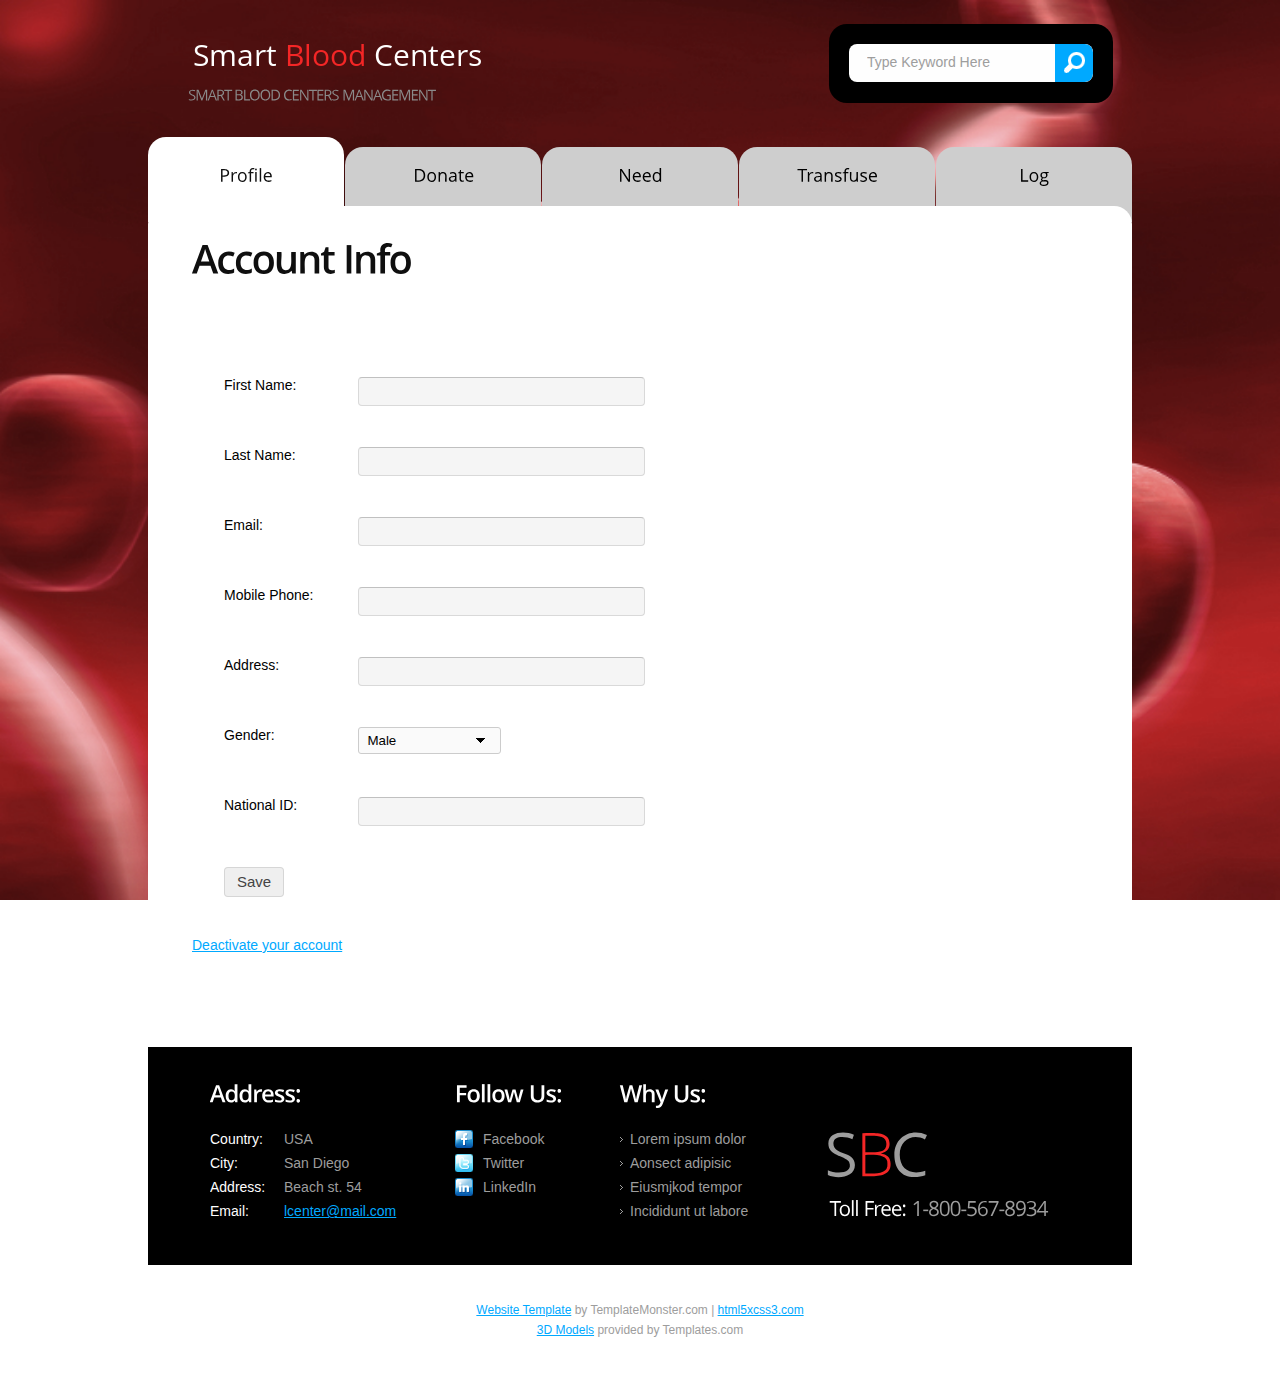
<file: index.html>
<!DOCTYPE html>
<html>
	<header>
		<script type="text/javascript">
			window.location.replace("profile.html");
		</script>
		<p>You should be redirected soon to profile page !<br />If not click <a href="profile.html">here</a></p>
	</header>
</html>
</file>
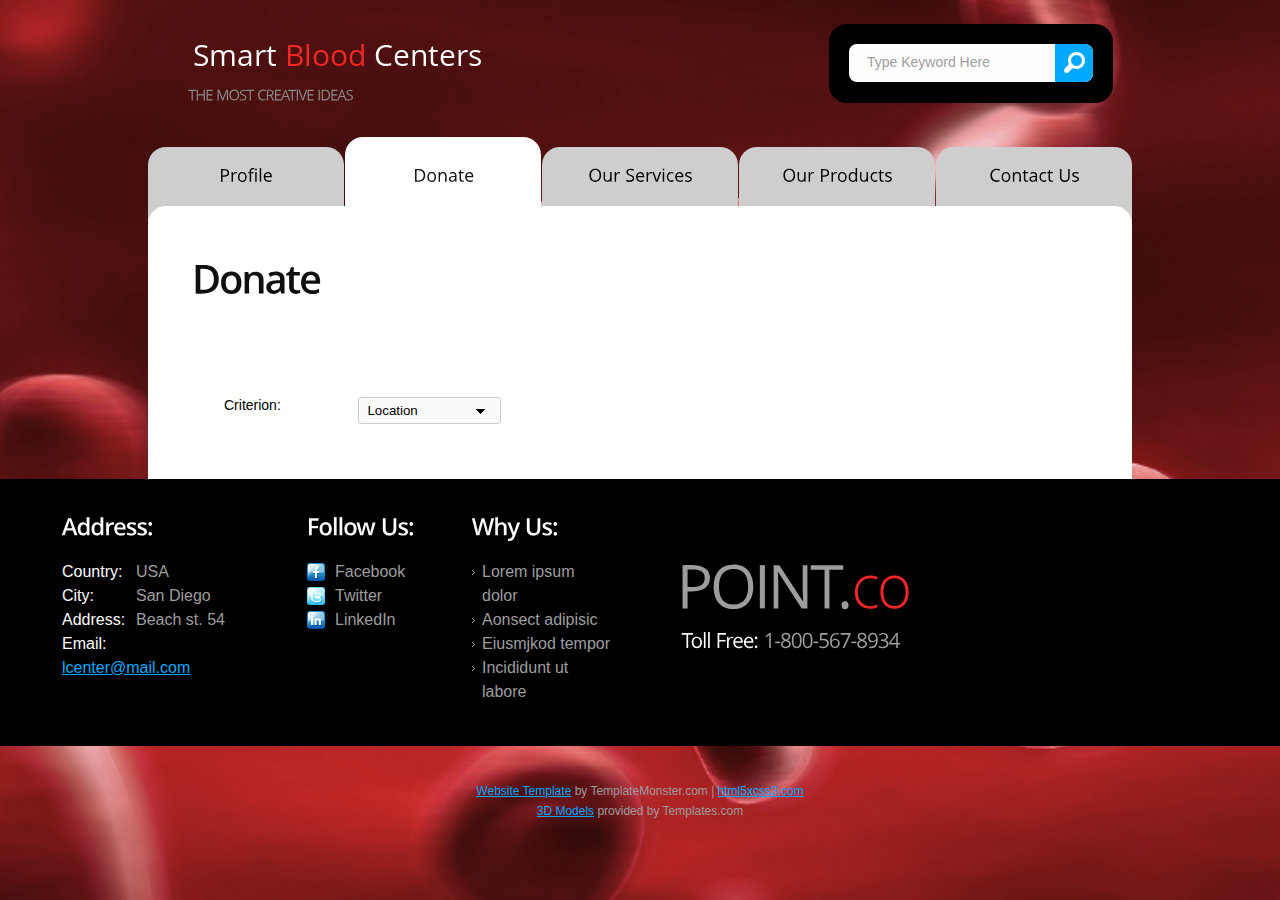
<file: donate.html>
<!DOCTYPE html>
<html lang="en">
<head>
<title></title>
<meta charset="utf-8">
<link rel="stylesheet" href="css/reset.css" type="text/css" media="screen">
<link rel="stylesheet" href="css/style.css" type="text/css" media="screen">
<link rel="stylesheet" href="css/layout.css" type="text/css" media="screen">
<script type="text/javascript" src="js/jquery-1.6.min.js"></script>
<script src="js/cufon-yui.js" type="text/javascript"></script>
<script src="js/cufon-replace.js" type="text/javascript"></script>
<script src="js/Open_Sans_400.font.js" type="text/javascript"></script>
<script src="js/Open_Sans_Light_300.font.js" type="text/javascript"></script> 
<script src="js/Open_Sans_Semibold_600.font.js" type="text/javascript"></script>  
<script src="js/FF-cash.js" type="text/javascript"></script>
<script src="js/custom.js" type="text/javascript"></script>
<!--[if lt IE 7]>
	<div style=' clear: both; text-align:center; position: relative;'>
		<a href="http://www.microsoft.com/windows/internet-explorer/default.aspx?ocid=ie6_countdown_bannercode"><img src="http://www.theie6countdown.com/images/upgrade.jpg" border="0"  alt="" /></a>
	</div>
<![endif]-->
<!--[if lt IE 9]>
	<script type="text/javascript" src="js/html5.js"></script>
	<link rel="stylesheet" href="css/ie.css" type="text/css" media="screen">
<![endif]-->
</head>
<body id="page2">
<!-- header -->
	<div class="bg">
		<div class="main">
			<header>
				<div class="row-1">
					<h1>
						<a class="logo" href="index.html">Point.co</a>
						<strong class="slog">The most creative ideas</strong>
					</h1>
					<form id="search-form" action="" method="post" enctype="multipart/form-data">
						<fieldset>
							<div class="search-form">					
								<input type="text" name="search" value="Type Keyword Here" onBlur="if(this.value=='') this.value='Type Keyword Here'" onFocus="if(this.value =='Type Keyword Here' ) this.value=''" />
								<a href="#" onClick="document.getElementById('search-form').submit()">Search</a>									
							</div>
						</fieldset>
					</form>     
				</div>
				<div class="row-2">
					<nav>
						<ul class="menu">
						  <li><a href="#profile">Profile</a></li>
						  <li><a class="active" href="#donate">Donate</a></li>
						  <li><a href="services.html">Our Services</a></li>
						  <li><a href="products.html">Our Products</a></li>
						  <li class="last-item"><a href="contacts.html">Contact Us</a></li>
						</ul>
					</nav>
				</div>
			</header>
<!--[> content <]<div class="ic">More Website Templates  at TemplateMonster.com!</div>-->
			<section id="content">
				<div class="padding">
					<div class="indent">
					<h2>Donate</h2>
                    <div class="indent4">
						<div class="container">
							<span class="profile label">Criterion:</span>
							<div class="select-style">
								<select>
									<option value="male">Location</option>
									<option value="female">Center's Needs</option>
							  </select>
							</div>
						</div>
					</div>
<!-- 						<div class="col-3">
							<div class="indent">
								<h2>Latest News</h2>
								<div class="news indent-bot2">
									<time class="tdate-2" datetime="2011-05-22">22.05.2011&nbsp;</time>
									<p class="p1"><a href="#">At vero eos et accusamus et iusto odio dignissimos</a></p>
									Quas molestias excepturi sint occaecati cupiditate non provident, similique suntulpa uis aute irure dolor in reprehenderit in voluptate velit esse cillum dolore eu fugiat qui officia deserunt mollitia animi, id est laborum et dolorum fuga.
								</div>
								<div class="news indent-bot2">
									<time class="tdate-2" datetime="2011-05-19">19.05.2011&nbsp;</time>
									<p class="p1"><a href="#">Eque porro quisquam est, qui dolorem ipsum quia dolor sit amet</a></p>
									Et harum quidem rerum facilis est et expedita distinctio. Nam libero tempore, cum soluta nobis est eligendi optio cumque nihil impedit quo minus idod maxime placeat facere possimus, omnis voluptas assumenda.
								</div>
								<div class="news indent-bot2">
									<time class="tdate-2" datetime="2011-05-14">14.05.2011&nbsp;</time>
									<p class="p1"><a href="#">Utenim ad minima veniam, quis nostrum exercitationem ullam</a></p>
									Eveniet ut et voluptates repudiandae sint et molestiae non recusandae. Itaquarum rerum xcepteur sint occaecat cupidatat non proident, sunt in culpa qui officia hic tenetur sapiente delectusut reiciendis.
								</div>
								<div class="news">
									<time class="tdate-2" datetime="2011-05-07">07.05.2011&nbsp;</time>
									<p class="p1"><a href="#"> Quis autem vel eum iure reprehenderit</a></p>
									Voluptatibus maiores alias consequatur aut perferendis doloribus asperiores repellat. Lorem ipsum dolor sit amet, consectetur adipisicing elit, sed do eiusmod tempor incididunt ut labore et dolore magna aliquaenim ad minim veniam.
								</div>
							</div>
						</div>
						<div class="col-4"> -->
<!--						<div class="block-news">
								<h3 class="color-4 p2">Archive</h3>
								<div class="wrapper indent-bot">
									<ul class="list-2">
										<li><a href="#">May 2011</a></li>
										<li><a href="#">April 2011</a></li>
										<li><a href="#">March 2011</a></li>
										<li><a href="#">February 2011</a></li>
										<li><a href="#">January 2011</a></li>
										<li><a href="#">December 2010</a></li>
										<li><a href="#">November 2010</a></li>
										<li><a href="#">October 2010</a></li>
										<li><a href="#">September 2010</a></li>
										<li><a href="#">August 2010</a></li>
										<li><a href="#">July 2010</a></li>
										<li><a href="#">June 2010</a></li>
									</ul>
								</div>
								<a class="button-2" href="#">Previous Years</a>
							</div> -->
						</div>
					</div>
					<!-- <div class="box-bg">
						<div class="wrapper">
							<div class="col-1">
								<div class="box first">
									<div class="pad">
										<div class="wrapper indent-bot">
											<strong class="numb img-indent2">01</strong>
											<div class="extra-wrap">
												<h3 class="color-1"><strong>Careful</strong>Analysis</h3>
											</div>
										</div>
										<div class="wrapper">
											<a class="button img-indent-r" href="#">>></a>
											<div class="extra-wrap">
												Point.co is one of <a class="link" target="_blank" href="http://blog.templatemonster.com/free-website-templates/ ">free website templates</a> created by TemplateMonster.com.
											</div>
										</div>
									</div>
								</div>
							</div>
							<div class="col-1">
								<div class="box second">
									<div class="pad">
										<div class="wrapper indent-bot">
											<strong class="numb img-indent2">02</strong>
											<div class="extra-wrap">
												<h3 class="color-2"><strong>Quick</strong>Research</h3>
											</div>
										</div>
										<div class="wrapper">
											<a class="button img-indent-r" href="#"></a>
											<div class="extra-wrap">
												This <a class="link" target="_blank" href="http://blog.templatemonster.com/2011/06/13/free-website-template-jquery-slider/ ">Template</a> goes with two packages – with PSD files and without them.
											</div>
										</div>
									</div>
								</div>
							</div>
							<div class="col-2">
								<div class="box third">
									<div class="pad">
										<div class="wrapper indent-bot">
											<strong class="numb img-indent2">03</strong>
											<div class="extra-wrap">
												<h3 class="color-3"><strong>New</strong>Strategies</h3>
											</div>
										</div>
										<div class="wrapper">
											<a class="button img-indent-r" href="#">>></a>
											<div class="extra-wrap">
												It has several pages: <a class="link" href="index.html">Home</a>, <a class="link" href="news.html">News</a>, <a class="link" href="services.html">Services</a>, <a class="link" href="products.html">Products</a>, <a class="link" href="contacts.html">Contacts</a>.
											</div>
										</div>
									</div>
								</div>
							</div>
						</div>
					</div> -->
				</div>
			</section>
<!-- footer -->
			<footer>
				<div class="row-top">
					<div class="row-padding">
						<div class="wrapper">
							<div class="col-1">
								<h4>Address:</h4>
								<dl class="address">
									<dt><span>Country:</span>USA</dt>
									<dd><span>City:</span>San Diego</dd>
									<dd><span>Address:</span>Beach st. 54</dd>
									<dd><span>Email:</span><a href="#">lcenter@mail.com</a></dd>
								</dl>
							</div>
							<div class="col-2">
								<h4>Follow Us:</h4>
								<ul class="list-services">
									<li class="item-1"><a href="#">Facebook</a></li>
									<li class="item-2"><a href="#">Twitter</a></li>
									<li class="item-3"><a href="#">LinkedIn</a></li>
								</ul>
							</div>
							<div class="col-3">
								<h4>Why Us:</h4>
								<ul class="list-1">
									<li><a href="#">Lorem ipsum dolor</a></li>
									<li><a href="#">Aonsect adipisic</a></li>
									<li><a href="#">Eiusmjkod tempor</a></li> 
									<li><a href="#">Incididunt ut labore</a></li>
								</ul>
							</div>
							<div class="col-4">
								<div class="indent3">
									<strong class="footer-logo">Point.<strong>co</strong></strong>
									<strong class="phone"><strong>Toll Free:</strong> 1-800-567-8934</strong>
								</div>
							</div>
						</div>
					</div>
				</div>
				<div class="row-bot">
					<div class="aligncenter">
						<p class="p0"><a rel="nofollow" href="http://www.templatemonster.com/" target="_blank">Website Template</a> by TemplateMonster.com | <a rel="nofollow" href="http://www.html5xcss3.com/" target="_blank">html5xcss3.com<a/></p>
						<a href="http://www.templates.com/product/3d-models/" target="_blank">3D Models</a> provided by Templates.com<br>
						<!-- {%FOOTER_LINK} -->
					</div>
				</div>
			</footer>
		</div>
	</div>
	<script type="text/javascript"> Cufon.now(); </script>
</body>
</html>
</file>
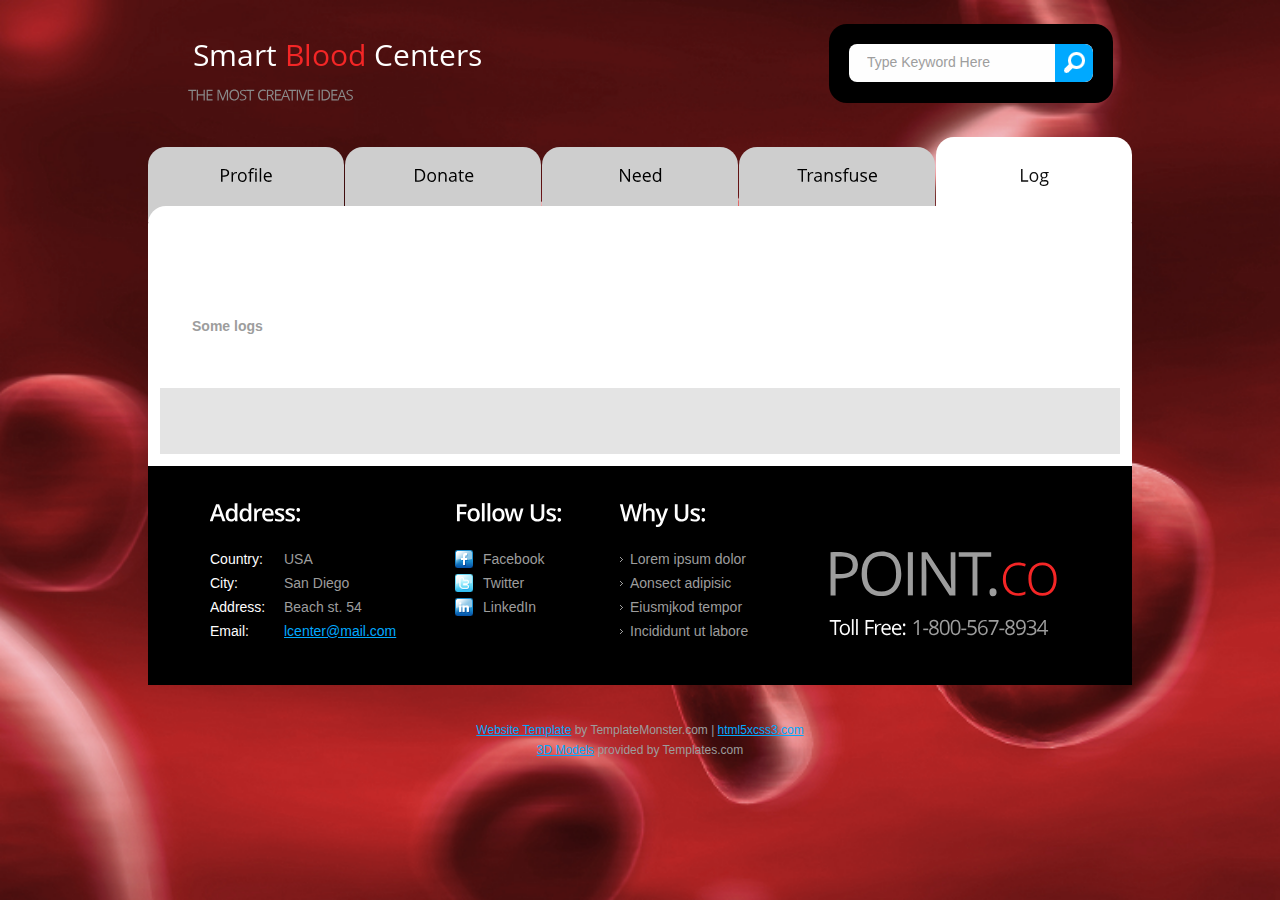
<file: log.html>
<!DOCTYPE html>
<html lang="en">
<head>
<title></title>
<meta charset="utf-8">
<link rel="stylesheet" href="css/reset.css" type="text/css" media="screen">
<link rel="stylesheet" href="css/style.css" type="text/css" media="screen">
<link rel="stylesheet" href="css/layout.css" type="text/css" media="screen">
<script type="text/javascript" src="js/jquery-1.6.min.js"></script>
<script src="js/cufon-yui.js" type="text/javascript"></script>
<script src="js/cufon-replace.js" type="text/javascript"></script>
<script src="js/Open_Sans_400.font.js" type="text/javascript"></script>
<script src="js/Open_Sans_Light_300.font.js" type="text/javascript"></script> 
<script src="js/Open_Sans_Semibold_600.font.js" type="text/javascript"></script> 
<script src="js/FF-cash.js" type="text/javascript"></script>  
<script src="js/custom.js" type="text/javascript"></script>
<!--[if lt IE 7]>
	<div style=' clear: both; text-align:center; position: relative;'>
		<a href="http://www.microsoft.com/windows/internet-explorer/default.aspx?ocid=ie6_countdown_bannercode"><img src="http://www.theie6countdown.com/images/upgrade.jpg" border="0"  alt="" /></a>
	</div>
<![endif]-->
<!--[if lt IE 9]>
	<script type="text/javascript" src="js/html5.js"></script>
	<link rel="stylesheet" href="css/ie.css" type="text/css" media="screen">
<![endif]-->
</head>
<body id="page5">
<!-- header -->
	<div class="bg">
		<div class="main">
			<header>
				<div class="row-1">
					<h1>
						<a class="logo" href="index.html">Point.co</a>
						<strong class="slog">The most creative ideas</strong>
					</h1>
					<form id="search-form" method="post" enctype="multipart/form-data">
						<fieldset>
							<div class="search-form">					
								<input type="text" name="search" value="Type Keyword Here" onBlur="if(this.value=='') this.value='Type Keyword Here'" onFocus="if(this.value =='Type Keyword Here' ) this.value=''" />
								<a href="#" onClick="document.getElementById('search-form').submit()">Search</a>									
							</div>
						</fieldset>
					</form>
				</div>
				<div class="row-2">
					<nav>
						<ul class="menu">
						  <li><a href="#profile">Profile</a></li>
						  <li><a href="#donate">Donate</a></li>
						  <li><a href="#need">Need</a></li>
						  <li><a href="#transfuse">Transfuse</a></li>
						  <li class="last-item"><a class="active" href="#log">Log</a></li>
						</ul>
					</nav>
				</div>
			</header>
<!-- content --><div class="ic">More Website Templates  at TemplateMonster.com!</div>
			<section id="content">
				<div class="padding">
					<div class="indent4">
					<div class="container">
						<strong>Some logs</strong>
					</div>
<!-- 						<div class="col-3">
							<div class="indent">
								<h2 class="p0">Contact Form</h2>
								<form id="contact-form" action="" method="post" enctype="multipart/form-data">					
									<fieldset>
										<label><span class="text-form">Name:</span><input name="p1" type="text" /></label>
										<label><span class="text-form">Email:</span><input name="p2" type="text" /></label>   
										<div class="wrapper"><div class="text-form">Message:</div><textarea></textarea></div>
										<div class="buttons">
											<a class="button-2" href="#" onClick="document.getElementById('contact-form').reset()">Clear</a>
											<a class="button-2" href="#" onClick="document.getElementById('contact-form').submit()">Send</a>
										</div>									 
									</fieldset>						
								</form>
							</div>
							
						</div>
						<div class="col-4">
							<div class="block-news">
								<h3 class="color-4 indent-bot2">Contacts</h3>
								<dl class="contact p3">
									<dt><span>Our Address:</span>USA, San Diego</dt>
									<dd><span>Telephone:</span>+354 563-56-00</dd>
									<dd><span>E-mail:</span><a href="#">point.co@mail.com</a></dd>
								</dl>
								<h3 class="color-4 indent-bot2">Miscellaneous</h3>
								<p class="text-1">Lorem ipsum dolor sit amet, consectetur adipi<br>scing elit. Mauris quis consectetur nulla. Suspendisse tellus enim, molestie congue male<br>suada sed.</p>
							</div>
						</div> -->
					</div>
					<div class="box-bg">
						<div class="wrapper">
							<!-- <div class="col-1">
								<div class="box first">
									<div class="pad">
										<div class="wrapper indent-bot">
											<strong class="numb img-indent2">01</strong>
											<div class="extra-wrap">
												<h3 class="color-1"><strong>Careful</strong>Analysis</h3>
											</div>
										</div>
										<div class="wrapper">
											<a class="button img-indent-r" href="#">>></a>
											<div class="extra-wrap">
												Point.co is one of <a class="link" target="_blank" href="http://blog.templatemonster.com/free-website-templates/ ">free website templates</a> created by TemplateMonster.com.
											</div>
										</div>
									</div>
								</div>
							</div>
							<div class="col-1">
								<div class="box second">
									<div class="pad">
										<div class="wrapper indent-bot">
											<strong class="numb img-indent2">02</strong>
											<div class="extra-wrap">
												<h3 class="color-2"><strong>Quick</strong>Research</h3>
											</div>
										</div>
										<div class="wrapper">
											<a class="button img-indent-r" href="#"></a>
											<div class="extra-wrap">
												This <a class="link" target="_blank" href="http://blog.templatemonster.com/2011/06/13/free-website-template-jquery-slider/ ">Template</a> goes with two packages – with PSD files and without them.
											</div>
										</div>
									</div>
								</div>
							</div>
							<div class="col-2">
								<div class="box third">
									<div class="pad">
										<div class="wrapper indent-bot">
											<strong class="numb img-indent2">03</strong>
											<div class="extra-wrap">
												<h3 class="color-3"><strong>New</strong>Strategies</h3>
											</div>
										</div>
										<div class="wrapper">
											<a class="button img-indent-r" href="#">>></a>
											<div class="extra-wrap">
												It has several pages: <a class="link" href="index.html">Home</a>, <a class="link" href="news.html">News</a>, <a class="link" href="services.html">Services</a>, <a class="link" href="products.html">Products</a>, <a class="link" href="contacts.html">Contacts</a>.
											</div>
										</div>
									</div>
								</div>
							</div> -->
						</div>
					</div>
				</div>
			</section>
<!-- footer -->
			<footer>
				<div class="row-top">
					<div class="row-padding">
						<div class="wrapper">
							<div class="col-1">
								<h4>Address:</h4>
								<dl class="address">
									<dt><span>Country:</span>USA</dt>
									<dd><span>City:</span>San Diego</dd>
									<dd><span>Address:</span>Beach st. 54</dd>
									<dd><span>Email:</span><a href="#">lcenter@mail.com</a></dd>
								</dl>
							</div>
							<div class="col-2">
								<h4>Follow Us:</h4>
								<ul class="list-services">
									<li class="item-1"><a href="#">Facebook</a></li>
									<li class="item-2"><a href="#">Twitter</a></li>
									<li class="item-3"><a href="#">LinkedIn</a></li>
								</ul>
							</div>
							<div class="col-3">
								<h4>Why Us:</h4>
								<ul class="list-1">
									<li><a href="#">Lorem ipsum dolor</a></li>
									<li><a href="#">Aonsect adipisic</a></li>
									<li><a href="#">Eiusmjkod tempor</a></li> 
									<li><a href="#">Incididunt ut labore</a></li>
								</ul>
							</div>
							<div class="col-4">
								<div class="indent3">
									<strong class="footer-logo">Point.<strong>co</strong></strong>
									<strong class="phone"><strong>Toll Free:</strong> 1-800-567-8934</strong>
								</div>
							</div>
						</div>
					</div>
				</div>
				<div class="row-bot">
					<div class="aligncenter">
						<p class="p0"><a rel="nofollow" href="http://www.templatemonster.com/" target="_blank">Website Template</a> by TemplateMonster.com | <a rel="nofollow" href="http://www.html5xcss3.com/" target="_blank">html5xcss3.com<a/></p>
						<a href="http://www.templates.com/product/3d-models/" target="_blank">3D Models</a> provided by Templates.com<br>
						<!-- {%FOOTER_LINK} -->
					</div>
				</div>
			</footer>
		</div>
	</div>
	<script type="text/javascript"> Cufon.now(); </script>
</body>
</html>
</file>
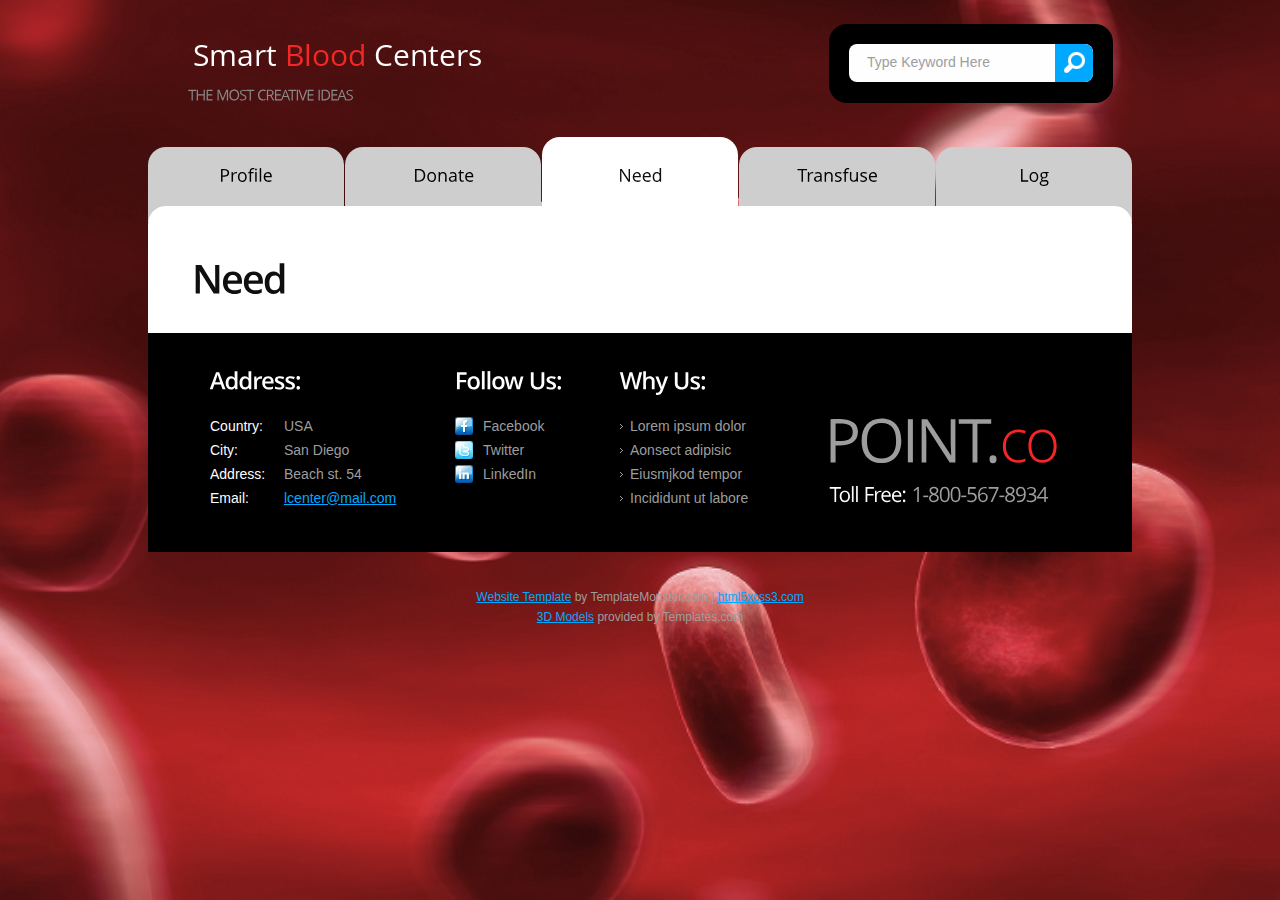
<file: need.html>
<!DOCTYPE html>
<html lang="en">
<head>
<title></title>
<meta charset="utf-8">
<link rel="stylesheet"<link rel="stylesheet" href="css/reset.css" type="text/css" media="screen">
<link rel="stylesheet" href="css/style.css" type="text/css" media="screen">
<link rel="stylesheet" href="css/layout.css" type="text/css" media="screen">
<script type="text/javascript" src="js/jquery-1.6.min.js"></script>
<script src="js/cufon-yui.js" type="text/javascript"></script>
<script src="js/cufon-replace.js" type="text/javascript"></script>
<script src="js/Open_Sans_400.font.js" type="text/javascript"></script>
<script src="js/Open_Sans_Light_300.font.js" type="text/javascript"></script> 
<script src="js/Open_Sans_Semibold_600.font.js" type="text/javascript"></script>  
<script src="js/FF-cash.js" type="text/javascript"></script>
<!--[if lt IE 7]>
	<div style=' clear: both; text-align:center; position: relative;'>
		<a href="http://www.microsoft.com/windows/internet-explorer/default.aspx?ocid=ie6_countdown_bannercode"><img src="http://www.theie6countdown.com/images/upgrade.jpg" border="0"  alt="" /></a>
	</div>
<![endif]-->
<!--[if lt IE 9]>
	<script type="text/javascript" src="js/html5.js"></script>
	<link rel="stylesheet" href="css/ie.css" type="text/css" media="screen">
<![endif]-->
</head>
<body id="page3">
<!-- header -->
	<div class="bg">
		<div class="main">
			<header>
				<div class="row-1">
					<h1>
						<a class="logo" href="index.html">Point.co</a>
						<strong class="slog">The most creative ideas</strong>
					</h1>
					<form id="search-form" action="" method="post" enctype="multipart/form-data">
						<fieldset>
							<div class="search-form">					
								<input type="text" name="search" value="Type Keyword Here" onBlur="if(this.value=='') this.value='Type Keyword Here'" onFocus="if(this.value =='Type Keyword Here' ) this.value=''" />
								<a href="#" onClick="document.getElementById('search-form').submit()">Search</a>									
							</div>
						</fieldset>
					</form>
				</div>
				<div class="row-2">
					<nav>
						<ul class="menu">
						  <li><a href="#profile">Profile</a></li>
						  <li><a href="#donate">Donate</a></li>
						  <li><a class="active" href="#need">Need</a></li>
						  <li><a href="#transfuse">Transfuse</a></li>
						  <li class="last-item"><a href="#log">Log</a></li>
						</ul>
					</nav>
				</div>
			</header>
<!-- content --><div class="ic">More Website Templates  at TemplateMonster.com!</div>
			<section id="content">
				<div class="padding">
					<div class="indent">
						<h2>Need</h2>
<!-- 						<div class="wrapper indent-bot">
							<div class="col-3">
								<div class="wrapper">
									<figure class="img-indent4"><img src="images/page3-img1.png" alt="" /></figure>
									<div class="extra-wrap">
										<h6>Management</h6>
										Lorem ipsum dolor sit amet, consectetur adipisicing eitseo eiusmod tempor incididunt ut labore et<br> dolore magna aliqua.
									</div>
								</div>
							</div>
							<div class="col-4">
								<div class="wrapper">
									<figure class="img-indent3"><img src="images/page3-img2.png" alt="" /></figure>
									<div class="extra-wrap">
										<h6>Planning</h6>
										Sed ut perspiciatis unde omnis iste natus error sit voluptatem accusantium doloremque laudantium, totam rem aperiam.
									</div>
								</div>
							</div>
						</div>
						<div class="wrapper indent-bot2">
							<div class="col-3">
								<div class="wrapper">
									<figure class="img-indent3"><img src="images/page3-img3.png" alt="" /></figure>
									<div class="extra-wrap">
										<h6>Banking</h6>
										Duis aute irure dolor in reprehenderit in voluptate velit esse cillum enean nisi nulla, tempor non lobortis et, consequat quis tellus dolore.
									</div>
								</div>
							</div>
							<div class="col-4">
								<div class="wrapper">
									<figure class="img-indent"><img src="images/page3-img4.png" alt="" /></figure>
									<div class="extra-wrap">
										<h6>Tax Services</h6>
										Veritatis et quasi architecto beatae vitae dicta sunt explicabo. Nemo enim ipsam voluptatem quia cillum enean nisi nulla voluptas.
									</div>
								</div>
							</div>
						</div>
						<div class="wrapper p3">
							<div class="col-3">
								<div class="wrapper">
									<figure class="img-indent3"><img src="images/page3-img5.png" alt="" /></figure>
									<div class="extra-wrap">
										<h6>Insurance</h6>
										Sed ut perspiciatis unde omnis iste natus error sit voluptatem accusantium doloremque laudantium, totam rem aperiam.
									</div>
								</div>
							</div>
							<div class="col-4">
								<div class="wrapper">
									<figure class="img-indent"><img src="images/page3-img6.png" alt="" /></figure>
									<div class="extra-wrap">
										<h6>Coaching</h6>
										Sit aspernatur aut odit aut fugit, sed quia conse<br>quuntur magni dolores eos qui ratione voluptatem sequi nesciunt.
									</div>
								</div>
							</div>
						</div>
					</div>
					<div class="box-bg">
						<div class="wrapper">
							<div class="col-1">
								<div class="box first">
									<div class="pad">
										<div class="wrapper indent-bot">
											<strong class="numb img-indent2">01</strong>
											<div class="extra-wrap">
												<h3 class="color-1"><strong>Careful</strong>Analysis</h3>
											</div>
										</div>
										<div class="wrapper">
											<a class="button img-indent-r" href="#">>></a>
											<div class="extra-wrap">
												Point.co is one of <a class="link" target="_blank" href="http://blog.templatemonster.com/free-website-templates/ ">free website templates</a> created by TemplateMonster.com.
											</div>
										</div>
									</div>
								</div>
							</div>
							<div class="col-1">
								<div class="box second">
									<div class="pad">
										<div class="wrapper indent-bot">
											<strong class="numb img-indent2">02</strong>
											<div class="extra-wrap">
												<h3 class="color-2"><strong>Quick</strong>Research</h3>
											</div>
										</div>
										<div class="wrapper">
											<a class="button img-indent-r" href="#"></a>
											<div class="extra-wrap">
												This <a class="link" target="_blank" href="http://blog.templatemonster.com/2011/06/13/free-website-template-jquery-slider/ ">Template</a> goes with two packages – with PSD files and without them.
											</div>
										</div>
									</div>
								</div>
							</div>
							<div class="col-2">
								<div class="box third">
									<div class="pad">
										<div class="wrapper indent-bot">
											<strong class="numb img-indent2">03</strong>
											<div class="extra-wrap">
												<h3 class="color-3"><strong>New</strong>Strategies</h3>
											</div>
										</div>
										<div class="wrapper">
											<a class="button img-indent-r" href="#">>></a>
											<div class="extra-wrap">
												It has several pages: <a class="link" href="index.html">Home</a>, <a class="link" href="news.html">News</a>, <a class="link" href="services.html">Services</a>, <a class="link" href="products.html">Products</a>, <a class="link" href="contacts.html">Contacts</a>.
											</div>
										</div>
									</div>
								</div>
							</div>
						</div> -->
					</div>
				</div>
			</section>
<!-- footer -->
			<footer>
				<div class="row-top">
					<div class="row-padding">
						<div class="wrapper">
							<div class="col-1">
								<h4>Address:</h4>
								<dl class="address">
									<dt><span>Country:</span>USA</dt>
									<dd><span>City:</span>San Diego</dd>
									<dd><span>Address:</span>Beach st. 54</dd>
									<dd><span>Email:</span><a href="#">lcenter@mail.com</a></dd>
								</dl>
							</div>
							<div class="col-2">
								<h4>Follow Us:</h4>
								<ul class="list-services">
									<li class="item-1"><a href="#">Facebook</a></li>
									<li class="item-2"><a href="#">Twitter</a></li>
									<li class="item-3"><a href="#">LinkedIn</a></li>
								</ul>
							</div>
							<div class="col-3">
								<h4>Why Us:</h4>
								<ul class="list-1">
									<li><a href="#">Lorem ipsum dolor</a></li>
									<li><a href="#">Aonsect adipisic</a></li>
									<li><a href="#">Eiusmjkod tempor</a></li> 
									<li><a href="#">Incididunt ut labore</a></li>
								</ul>
							</div>
							<div class="col-4">
								<div class="indent3">
									<strong class="footer-logo">Point.<strong>co</strong></strong>
									<strong class="phone"><strong>Toll Free:</strong> 1-800-567-8934</strong>
								</div>
							</div>
						</div>
					</div>
				</div>
				<div class="row-bot">
					<div class="aligncenter">
						<p class="p0"><a rel="nofollow" href="http://www.templatemonster.com/" target="_blank">Website Template</a> by TemplateMonster.com | <a rel="nofollow" href="http://www.html5xcss3.com/" target="_blank">html5xcss3.com<a/></p>
						<a href="http://www.templates.com/product/3d-models/" target="_blank">3D Models</a> provided by Templates.com<br>
						<!-- {%FOOTER_LINK} -->
					</div>
				</div>
			</footer>
		</div>
	</div>
	<script type="text/javascript"> Cufon.now(); </script>
</body>
</html>
</file>
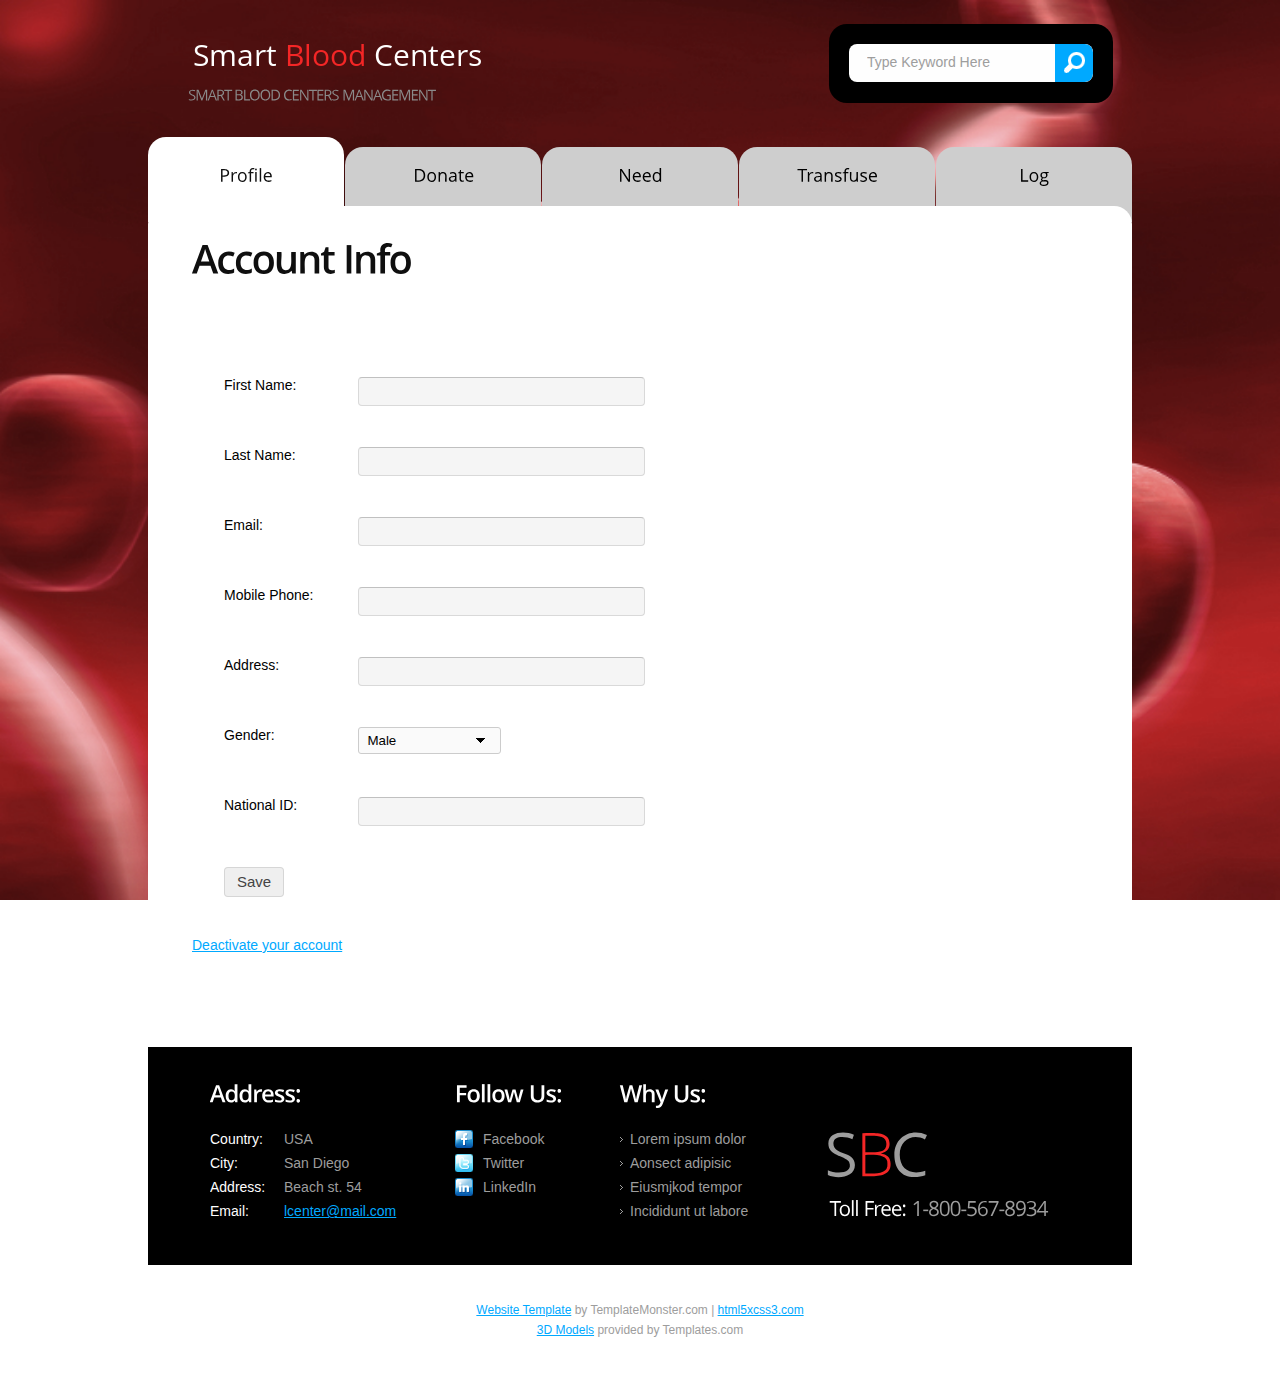
<file: profile.html>
﻿<!DOCTYPE html>
<html lang="en">
<head>
<title></title>
<meta charset="utf-8">
<link rel="stylesheet" href="css/reset.css" type="text/css" media="screen">
<link rel="stylesheet" href="css/style.css" type="text/css" media="screen">
<link rel="stylesheet" href="css/layout.css" type="text/css" media="screen">
<script type="text/javascript" src="js/jquery-1.6.min.js"></script>
<script src="js/cufon-yui.js" type="text/javascript"></script>
<script src="js/cufon-replace.js" type="text/javascript"></script>
<script src="js/Open_Sans_400.font.js" type="text/javascript"></script>
<script src="js/Open_Sans_Light_300.font.js" type="text/javascript"></script> 
<script src="js/Open_Sans_Semibold_600.font.js" type="text/javascript"></script>  
<script type="text/javascript" src="js/jquery.easing.1.3.js"></script> 
<script src="js/FF-cash.js" type="text/javascript"></script>

<!--[if lt IE 7]>
    <div style=' clear: both; text-align:center; position: relative;'>
        <a href="http://www.microsoft.com/windows/internet-explorer/default.aspx?ocid=ie6_countdown_bannercode"><img src="http://www.theie6countdown.com/images/upgrade.jpg" border="0"  alt="" /></a>
    </div>
<![endif]-->
<!--[if lt IE 9]>
    <script type="text/javascript" src="js/html5.js"></script>
    <link rel="stylesheet" href="css/ie.css" type="text/css" media="screen">
<![endif]-->
</head>
<body id="profile_page">
<!-- header -->
<div class="bg">
    <div class="main">
        <header>
            <div class="row-1">
                <h1>
                    <a class="logo" href="index.html">SBC</a>
                    <strong class="slog">Smart Blood Centers Management</strong>
                </h1>
                <form id="search-form" action="" method="post" enctype="multipart/form-data">
                    <fieldset>
                        <div class="search-form">					
                            <input type="text" name="search" value="Type Keyword Here" onBlur="if(this.value=='') this.value='Type Keyword Here'" onFocus="if(this.value =='Type Keyword Here' ) this.value=''" />
                            <a href="#" onClick="document.getElementById('search-form').submit()">Search</a>									
                        </div>
                    </fieldset>
                </form>
            </div>
            <div class="row-2">
                <nav>
                    <ul class="menu">
                        <li><a class="active" href="#profile" id="profile_id">Profile</a></li>
                        <li><a href="#donate"   id="donate_id">Donate</a></li>
                        <li><a href="#need" id="need_id">Need</a></li>
                        <li><a href="#transfuse"    id="transfuse_id">Transfuse</a></li>
                        <li class="last-item"><a href="#log" id="log_id">Log</a></li>
                    </ul>
                </nav>
            </div>
            <!--
                   -<div class="row-3">
                   -    <div class="slider-wrapper">
                   -        <div class="slider">
                   -          <ul class="items">
                   -            <li><img src="images/slider-img1.jpg" alt="">
                   -                <strong class="banner">
                   -                    <strong class="b1">our solidity</strong>
                   -                    <strong class="b2">is equity</strong>
                   -                    <strong class="b3">Innovation and flexibility, quick and<br> high results - oriented work</strong>
                   -                </strong>
                   -            </li>
                   -            <li><img src="images/slider-img2.jpg" alt="">
                   -                <strong class="banner">
                   -                    <strong class="b1">our aim is</strong>
                   -                    <strong class="b2">Dedicated</strong>
                   -                    <strong class="b3">To conducting business affairs using<br>the highest standards</strong>
                   -                </strong>
                   -            </li>
                   -            <li><img src="images/slider-img3.jpg" alt="">
                   -                <strong class="banner">
                   -                    <strong class="b1">encourage</strong>
                   -                    <strong class="b2">Business</strong>
                   -                    <strong class="b3">Success and growth with our<br>professionals of this sphere</strong>
                   -                </strong>
                   -            </li>
                   -          </ul>
                   -          <a class="prev" href="#">prev</a>
                   -          <a class="next" href="#">prev</a>
                   -        </div>
                   -    </div>
                   -</div>
                   -->
        </header>
        <!--[> content <]<div class="ic">More Website Templates  at TemplateMonster.com!</div>-->
        <section id="content">
            <div class="padding">
                <div class="indent">
                    <h2>Account Info</h2>
                    <div class="indent4">
                        <div class="container">
                            <span class="profile label">First Name:</span>
                            <input class="textinput" type="text" id="firstname"/>
                        </div>
                        <div class="container">
                            <span class="profile label">Last Name:</span>
                            <input class="textinput" type="text" id="lastname"/>
                        </div>
                        <div class="container">
                            <span class="profile label">Email:</span>
                            <input class="textinput"  type="text" id="email"/>
                        </div>
						<div class="outlined error-msg" id="email_error_msg">
							Please enter a valid email.
						</div>
                        <div class="container">
                            <span class="profile label">Mobile Phone:</span>
                            <input class="textinput"  type="text" id="mobile_phone"/>
                        </div>
						<div class="outlined error-msg" id="phone_error_msg">
							Wrong mobile phone number!<br /> Please enter a valid one.
						</div>
                        <div class="container">
                            <span class="profile label">Address:</span>
                            <input class="textinput"  type="text" id="address"/>
                        </div>
						<div class="container">
							<span class="profile label">Gender:</span>
							<div class="select-style">
								<select>
									<option value="male">Male</option>
									<option value="female">Female</option>
							  </select>
							</div>
						</div>
                        <div class="container">
                            <span class="profile label">National ID:</span>
                            <input class="textinput"  type="text" id="national_id"/>
                        </div>
						<div class="outlined error-msg" id="nat_id_error_msg">
							Please enter a valid national id number.
						</div>
						<div class="container">
							<input type="submit" class="save-btn" id="save_btn" value="Save"/>
							<span class="ok-img" id="save_indicator">Saved !</span>
						</div>
                    </div>
					<div class="container" id="save_indicator">
						<a href="deactivate.html">Deactivate your account</a>
					</div>

                <!--
                   -<div class="box-bg margin-bot">
                   -    <div class="wrapper">
                   -        <div class="col-1">
                   -            <div class="box first">
                   -                <div class="pad">
                   -                    <div class="wrapper indent-bot">
                   -                        <strong class="numb img-indent2">01</strong>
                   -                        <div class="extra-wrap">
                   -                            <h3 class="color-1"><strong>Careful</strong>Analysis</h3>
                   -                        </div>
                   -                    </div>
                   -                    <div class="wrapper">
                   -                        <a class="button img-indent-r" href="#">>></a>
                   -                        <div class="extra-wrap">
                   -                            Point.co is one of <a class="link" target="_blank" href="http://blog.templatemonster.com/free-website-templates/ ">free website templates</a> created by TemplateMonster.com.
                   -                        </div>
                   -                    </div>
                   -                </div>
                   -            </div>
                   -        </div>
                   -        <div class="col-1">
                   -            <div class="box second">
                   -                <div class="pad">
                   -                    <div class="wrapper indent-bot">
                   -                        <strong class="numb img-indent2">02</strong>
                   -                        <div class="extra-wrap">
                   -                            <h3 class="color-2"><strong>Quick</strong>Research</h3>
                   -                        </div>
                   -                    </div>
                   -                    <div class="wrapper">
                   -                        <a class="button img-indent-r" href="#"></a>
                   -                        <div class="extra-wrap">
                   -                            This <a class="link" target="_blank" href="http://blog.templatemonster.com/2011/06/13/free-website-template-jquery-slider/ ">Template</a> goes with two packages – with PSD files and without them.
                   -                        </div>
                   -                    </div>
                   -                </div>
                   -            </div>
                   -        </div>
                   -        <div class="col-2">
                   -            <div class="box third">
                   -                <div class="pad">
                   -                    <div class="wrapper indent-bot">
                   -                        <strong class="numb img-indent2">03</strong>
                   -                        <div class="extra-wrap">
                   -                            <h3 class="color-3"><strong>New</strong>Strategies</h3>
                   -                        </div>
                   -                    </div>
                   -                    <div class="wrapper">
                   -                        <a class="button img-indent-r" href="#">>></a>
                   -                        <div class="extra-wrap">
                   -                            It has several pages: <a class="link" href="index.html">Home</a>, <a class="link" href="news.html">News</a>, <a class="link" href="services.html">Services</a>, <a class="link" href="products.html">Products</a>, <a class="link" href="contacts.html">Contacts</a>.
                   -                        </div>
                   -                    </div>
                   -                </div>
                   -            </div>
                   -        </div>
                   -    </div>
                   -</div>
                   -->
                <!--
                   -<div class="wrapper">
                   -    <div class="col-3">
                   -        <div class="indent">
                   -            <h2>Our Mission</h2>
                   -            <p class="color-4 p1">Donec vitae massa sit amet lectus condimentum aliquam vestibulum tempor nunc vel mi laoreet nec condimentum mauris convallis. Praesent lobortis, lectus a viverra faucibus, urna turpis sodales purus, magnaorem ipsum dolor ser adipiscing elit sed diam nonummy nibh euismod sit amet ornare urna augue ut mauris.</p>
                   -            <div class="wrapper">
                   -                <figure class="img-indent3"><img src="images/page1-img1.png" alt="" /></figure>
                   -                <div class="extra-wrap">
                   -                    <div class="indent2">
                   -                        Cras placerat, risus ac porta auctor, dui neque varius libero, sed rutrum diam mauris sed lorem. Ut at risus eu dui pretium sodales proin fermentum condimentum eros quis tincidunt fraesent eleifend tempor nisi, in adipiscing felis molestie vitae. Sed et massa justo. Pellentesque turpis lorem, ornare sit amet vulputate at, consectetur 
                   -                    </div>
                   -                </div>
                   -            </div>
                   -            <a class="button-2" href="#">Read More</a>
                   -        </div>
                   -    </div>
                   -    <div class="col-2">
                   -        <div class="block-news">
                   -            <h3 class="color-4 p2">Recent News</h3>
                   -            <div class="wrapper p2">
                   -                <time class="tdate-1 fleft" datetime="2011-05-29"><strong>29</strong>may</time>
                   -                <div class="extra-wrap">
                   -                    <h5>Utatse eudui pretium</h5> 
                   -                    sodales proin fermen<br>tum condimentum eros quis tincidunt fraesent eleifend tempor nisi, in adipiscing... <a href="#">more</a>
                   -                </div>
                   -            </div>
                   -            <div class="wrapper">
                   -                <time class="tdate-1 fleft" datetime="2011-05-24"><strong>24</strong>may</time>
                   -                <div class="extra-wrap">
                   -                    <h5>Felis molestie vitae</h5> 
                   -                    Sed massa justo pellen<br>tesque turpis lorem, ornare sit amet vulpate at, consectetur vitae nunc... <a href="#">more</a>
                   -                </div>
                   -            </div>
                   -        </div>
                   -    </div>
                   -</div>
                   -->
            </div>
        </section>
        <!-- footer -->
        <footer>
            <div class="row-top">
                <div class="row-padding">
                    <div class="wrapper">
                        <div class="col-1">
                            <h4>Address:</h4>
                            <dl class="address">
                                <dt><span>Country:</span>USA</dt>
                                <dd><span>City:</span>San Diego</dd>
                                <dd><span>Address:</span>Beach st. 54</dd>
                                <dd><span>Email:</span><a href="#">lcenter@mail.com</a></dd>
                            </dl>
                        </div>
                        <div class="col-2">
                            <h4>Follow Us:</h4>
                            <ul class="list-services">
                                <li class="item-1"><a href="#">Facebook</a></li>
                                <li class="item-2"><a href="#">Twitter</a></li>
                                <li class="item-3"><a href="#">LinkedIn</a></li>
                            </ul>
                        </div>
                        <div class="col-3">
                            <h4>Why Us:</h4>
                            <ul class="list-1">
                                <li><a href="#">Lorem ipsum dolor</a></li>
                                <li><a href="#">Aonsect adipisic</a></li>
                                <li><a href="#">Eiusmjkod tempor</a></li> 
                                <li><a href="#">Incididunt ut labore</a></li>
                            </ul>
                        </div>
                        <div class="col-4">
                            <div class="indent3">
                                <strong class="footer-logo">S<strong>B</strong>C</strong>
                                <strong class="phone"><strong>Toll Free:</strong> 1-800-567-8934</strong>
                            </div>
                        </div>
                    </div>
                </div>
            </div>
            <div class="row-bot">
                <div class="aligncenter">
                    <p class="p0"><a rel="nofollow" href="http://www.templatemonster.com/" target="_blank">Website Template</a> by TemplateMonster.com | <a rel="nofollow" href="http://www.html5xcss3.com/" target="_blank">html5xcss3.com<a/></p>
                            <a href="http://www.templates.com/product/3d-models/" target="_blank">3D Models</a> provided by Templates.com<br>
                            <!-- {%FOOTER_LINK} -->
                        </div>
                    </div>
                </footer>
            </div>
        </div>
		<!--My custom js file-->
		<script src="js/custom.js" type="text/javascript"></script>
		
        <script type="text/javascript"> Cufon.now(); </script>
        </body>
        </html>
</file>
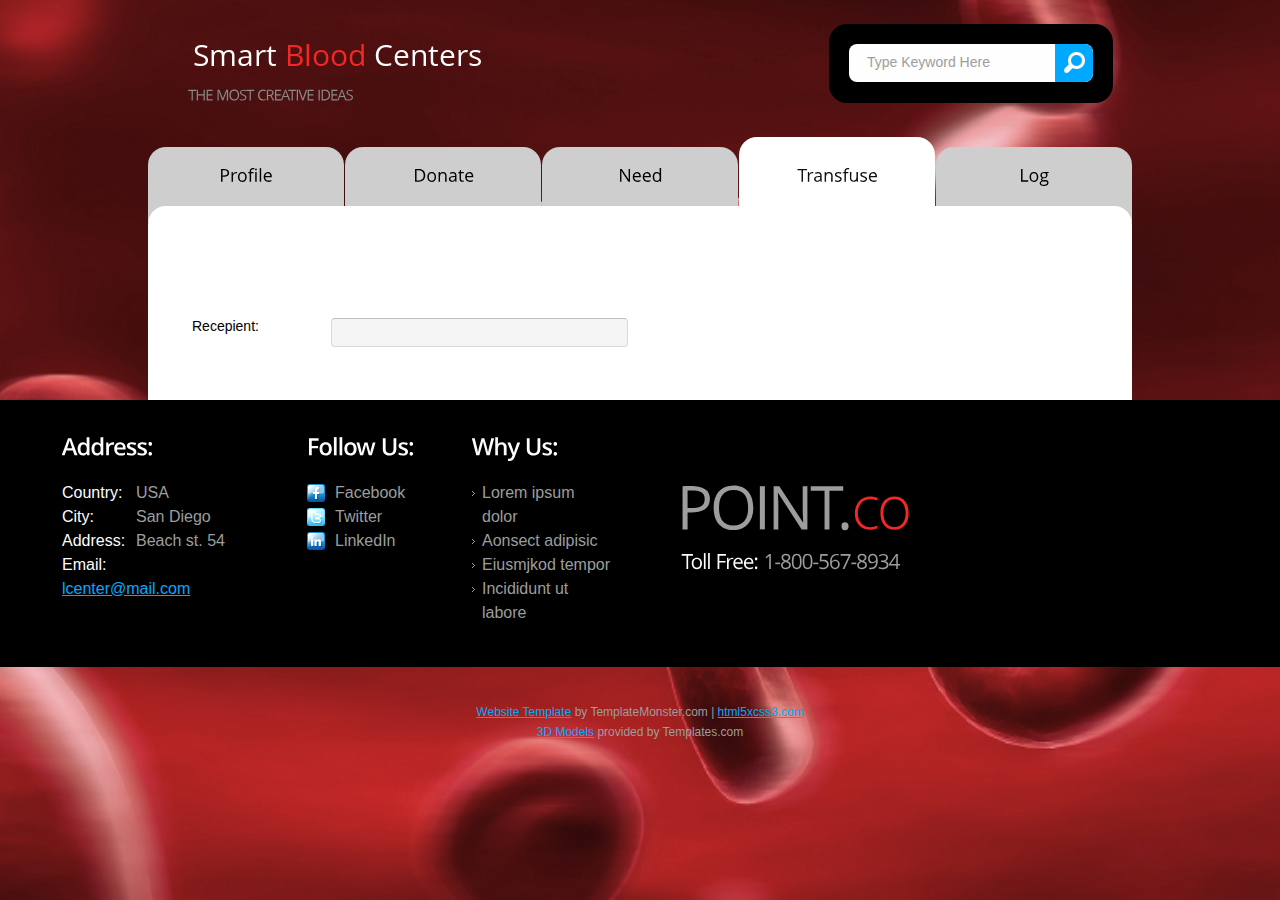
<file: transfuse.html>
<!DOCTYPE html>
<html lang="en">
<head>
<title></title>
<meta charset="utf-8">
<link rel="stylesheet" href="css/reset.css" type="text/css" media="screen">
<link rel="stylesheet" href="css/style.css" type="text/css" media="screen">
<link rel="stylesheet" href="css/layout.css" type="text/css" media="screen">
<script type="text/javascript" src="js/jquery-1.6.min.js"></script>
<script src="js/cufon-yui.js" type="text/javascript"></script>
<script src="js/cufon-replace.js" type="text/javascript"></script>
<script src="js/Open_Sans_400.font.js" type="text/javascript"></script>
<script src="js/Open_Sans_Light_300.font.js" type="text/javascript"></script> 
<script src="js/Open_Sans_Semibold_600.font.js" type="text/javascript"></script>  
<script src="js/FF-cash.js" type="text/javascript"></script>
<!--[if lt IE 7]>
	<div style=' clear: both; text-align:center; position: relative;'>
		<a href="http://www.microsoft.com/windows/internet-explorer/default.aspx?ocid=ie6_countdown_bannercode"><img src="http://www.theie6countdown.com/images/upgrade.jpg" border="0"  alt="" /></a>
	</div>
<![endif]-->
<!--[if lt IE 9]>
	<script type="text/javascript" src="js/html5.js"></script>
	<link rel="stylesheet" href="css/ie.css" type="text/css" media="screen">
<![endif]-->
</head>
<body id="page4">
<!-- header -->
	<div class="bg">
		<div class="main">
			<header>
				<div class="row-1">
					<h1>
						<a class="logo" href="index.html">Point.co</a>
						<strong class="slog">The most creative ideas</strong>
					</h1>
					<form id="search-form" action="" method="post" enctype="multipart/form-data">
						<fieldset>
							<div class="search-form">					
								<input type="text" name="search" value="Type Keyword Here" onBlur="if(this.value=='') this.value='Type Keyword Here'" onFocus="if(this.value =='Type Keyword Here' ) this.value=''" />
								<a href="#" onClick="document.getElementById('search-form').submit()">Search</a>									
							</div>
						</fieldset>
					</form>
				</div>
				<div class="row-2">
					<nav>
						<ul class="menu">
						  <li><a href="#profile">Profile</a></li>
						  <li><a href="#donate">Donate</a></li>
						  <li><a href="#need">Need</a></li>
						  <li><a class="active" href="#transfuse">Transfuse</a></li>
						  <li class="last-item"><a href="#log">Log</a></li>
						</ul>
					</nav>
				</div>
			</header>
<!-- content --><div class="ic">More Website Templates  at TemplateMonster.com!</div>
			<section id="content">
				<div class="padding">
					<div class="indent4">
						<div class="container">
                            <span class="profile label">Recepient:</span>
                            <input class="textinput"  type="text" id="mobile_phone"/>
                        </div>
						<!-- <div class="col-3">
							<div class="indent">
								<h2>Our Products</h2>
								<p class="color-4">Quas molestias excepturi sint occaecati cupiditate non provident, similique suntulpa uis aute irure dolor in reprehenderit in voluptate velit esse cillum dolore eu fugiat qui est eligendi optio cumque nihil impedit quo minus idod maxime placeat facere possimus, omnis voluptas officia deserunt molli<br>tia animi, id est laborum et dolorum fuga.</p>
								<div class="wrapper p2">
									<figure class="img-indent"><img src="images/page4-img1.png" alt="" /></figure>
									<div class="extra-wrap">
										Harum quidem rerum facilis est et expedita distinctio. Nam libero tempore, cum soluta nobis est eligendi optio cumque nihil impedit quo minus idod maxime placeat facere possimus, omnis alias consequatur aut perferendis doloribus asperiores repellat. Lorem ipsum dolor sit amet, consectetur adipisicing elit voluptas assumenda. Eveniet ut et voluptates repudiandae sint et molestiae non recusandae. Itaquarum rerum xcepteur sint occaecat cupidatat non proiapiente delectusut reiciendis dent sunt in.
									</div>
								</div>
								Veniet ut et voluptates repudiandae sint et molestiae non recusandae. Itaquarum rerum xcepteur sint occaecat cupidatat non proident, sunt in culpa qui officia hic tenetur sapiente delectusut reici<br>endis. Voluptatibus maiores alias consequatur aut perferendis doloribus asperiores repellat. Lorem ipsum dolor sit amet, consectetur adipisicing elit, sed do eiusmod tempor incididunt ut labore et dolore magna aliquaenim ad minim veniam, quis nostrud exercitation ullamco laboris nisi ut aliquip ex ea commodo consequat. Duis aute irure dolor in reprehenderit in voluptate velit esse cillum dolore eu fugiat nulla pariatur. Excepteur sint occaecat cupidatat non proident, sunt in culpa qui officia deserunt mollit anim id est laborum.
							</div>
							
						</div>
						<div class="col-4">
							<div class="block-news">
								<h3 class="color-4 p2">Products List</h3>
								<ul class="list-2">
									<li><a href="#">Suspendisse urna</a></li>
									<li><a href="#">Vehicula fermentum</a></li>
									<li><a href="#">Etiam turpis arcu</a></li>
									<li><a href="#">Consectetur vel</a></li>
									<li><a href="#">Duis id turpis turpis</a></li>
									<li><a href="#">Nulla a magna</a></li>
									<li><a href="#">Tempor molestie</a></li>
									<li><a href="#">Suspendisse urna</a></li>
									<li><a href="#">Vehicula fermentum</a></li>
									<li><a href="#">Etiam turpis arcu</a></li>
									<li><a href="#">Consectetur vel</a></li>
									<li><a href="#">Duis id turpis turpis</a></li>
									<li><a href="#">Nulla a magna</a></li>
									<li><a href="#">Tempor molestie</a></li>
									<li><a href="#">Suspendisse urna</a></li>
								</ul>
							</div>
						</div>
					</div> -->
	<!-- 				<div class="box-bg">
						<div class="wrapper">
							<div class="col-1">
								<div class="box first">
									<div class="pad">
										<div class="wrapper indent-bot">
											<strong class="numb img-indent2">01</strong>
											<div class="extra-wrap">
												<h3 class="color-1"><strong>Careful</strong>Analysis</h3>
											</div>
										</div>
										<div class="wrapper">
											<a class="button img-indent-r" href="#">>></a>
											<div class="extra-wrap">
												Point.co is one of <a class="link" target="_blank" href="http://blog.templatemonster.com/free-website-templates/ ">free website templates</a> created by TemplateMonster.com.
											</div>
										</div>
									</div>
								</div>
							</div>
							<div class="col-1">
								<div class="box second">
									<div class="pad">
										<div class="wrapper indent-bot">
											<strong class="numb img-indent2">02</strong>
											<div class="extra-wrap">
												<h3 class="color-2"><strong>Quick</strong>Research</h3>
											</div>
										</div>
										<div class="wrapper">
											<a class="button img-indent-r" href="#"></a>
											<div class="extra-wrap">
												This <a class="link" target="_blank" href="http://blog.templatemonster.com/2011/06/13/free-website-template-jquery-slider/ ">Template</a> goes with two packages – with PSD files and without them.
											</div>
										</div>
									</div>
								</div>
							</div>
							<div class="col-2">
								<div class="box third">
									<div class="pad">
										<div class="wrapper indent-bot">
											<strong class="numb img-indent2">03</strong>
											<div class="extra-wrap">
												<h3 class="color-3"><strong>New</strong>Strategies</h3>
											</div>
										</div>
										<div class="wrapper">
											<a class="button img-indent-r" href="#">>></a>
											<div class="extra-wrap">
												It has several pages: <a class="link" href="index.html">Home</a>, <a class="link" href="news.html">News</a>, <a class="link" href="services.html">Services</a>, <a class="link" href="products.html">Products</a>, <a class="link" href="contacts.html">Contacts</a>.
											</div>
										</div>
									</div>
								</div>
							</div> -->
						</div>
					</div>
				</div>
			</section>
<!-- footer -->
			<footer>
				<div class="row-top">
					<div class="row-padding">
						<div class="wrapper">
							<div class="col-1">
								<h4>Address:</h4>
								<dl class="address">
									<dt><span>Country:</span>USA</dt>
									<dd><span>City:</span>San Diego</dd>
									<dd><span>Address:</span>Beach st. 54</dd>
									<dd><span>Email:</span><a href="#">lcenter@mail.com</a></dd>
								</dl>
							</div>
							<div class="col-2">
								<h4>Follow Us:</h4>
								<ul class="list-services">
									<li class="item-1"><a href="#">Facebook</a></li>
									<li class="item-2"><a href="#">Twitter</a></li>
									<li class="item-3"><a href="#">LinkedIn</a></li>
								</ul>
							</div>
							<div class="col-3">
								<h4>Why Us:</h4>
								<ul class="list-1">
									<li><a href="#">Lorem ipsum dolor</a></li>
									<li><a href="#">Aonsect adipisic</a></li>
									<li><a href="#">Eiusmjkod tempor</a></li> 
									<li><a href="#">Incididunt ut labore</a></li>
								</ul>
							</div>
							<div class="col-4">
								<div class="indent3">
									<strong class="footer-logo">Point.<strong>co</strong></strong>
									<strong class="phone"><strong>Toll Free:</strong> 1-800-567-8934</strong>
								</div>
							</div>
						</div>
					</div>
				</div>
				<div class="row-bot">
					<div class="aligncenter">
						<p class="p0"><a rel="nofollow" href="http://www.templatemonster.com/" target="_blank">Website Template</a> by TemplateMonster.com | <a rel="nofollow" href="http://www.html5xcss3.com/" target="_blank">html5xcss3.com<a/></p>
						<a href="http://www.templates.com/product/3d-models/" target="_blank">3D Models</a> provided by Templates.com<br>
						<!-- {%FOOTER_LINK} -->
					</div>
				</div>
			</footer>
		</div>
	</div>
	<script type="text/javascript"> Cufon.now(); </script>
</body>
</html>
</file>
<file: css/style.css>
/* Getting the new tags to behave */
article, aside, audio, canvas, command, datalist, details, embed, figcaption, figure, footer, header, hgroup, keygen, meter, nav, output, progress, section, source, video {display:block}
mark, rp, rt, ruby, summary, time {display:inline}
/* Global properties */
html {width:100%}
body {font-family:Arial, Helvetica, sans-serif;font-size:100%;color:#9d9d9d;min-width:984px;background:url(../images/url.png) center center no-repeat fixed;background-size:cover}
.ic, .ic a {border:0;float:right;background:#fff;color:#f00;width:50%;line-height:10px;font-size:10px;margin:-220% 0 0 0;overflow:hidden;padding:0}
a {color:#00a9ff;outline:none}
a:hover {text-decoration:none}
.col-1, .col-2, .col-3, .col-4  {float:left}
.wrapper {width:100%;overflow:hidden}
.extra-wrap {overflow:hidden}
.bg {width:100%;}
.main {width:984px;padding:0;margin:0 auto;font-size:0.875em;line-height:1.285em}
p {margin-bottom:18px}
.p0 {margin-bottom:0px}
.p1 {margin-bottom:6px}
.p2 {margin-bottom:15px}
.p3 {margin-bottom:30px}
.p4 {margin-bottom:45px}
.p5 {margin-bottom:50px}
.reg {text-transform:uppercase}
.fleft {float:left}
.fright {float:right}
.alignright {text-align:right}
.aligncenter {text-align:center}
.title {margin-bottom:18px}
.it {font-style:italic}
.letter {letter-spacing:-1px}
.color-1 {color:#00a9ff}
.color-2 {color:#a2c902}
.color-3 {color:#fabb0c}
.color-4 {color:#0f0f0f}
/* boxes */
.margin-bot {margin-bottom:35px}
.spacing {margin-right:35px}
.indent {padding:0 0 0px 32px}
.indent2 {padding-top:10px}
.indent3 {padding-top:38px}
.indent4 {padding:26px 0 0px 32px}
.indent5 {padding-top:22px}
.indent-bot {margin-bottom:22px}
.indent-bot2 {margin-bottom:19px}
.indent-bot3 {margin-bottom:45px}
.img-indent-bot {margin-bottom:25px}
.img-indent {float:left;margin:0 10px 0px 0}
.img-indent2 {float:left;margin:0 15px 0px 0}
.img-indent3 {float:left;margin:0 20px 0px 0}
.img-indent4 {float:left;margin:0 28px 0px 0}
.img-indent-r {float:right;margin:4px 0px 0px 15px}
.prev-indent-bot {margin-bottom:10px}
.buttons a:hover {cursor:pointer}
.menu li a, .list-1 li a, .button-2, .logo {text-decoration:none}
/* header */
header {width:100%;margin-bottom:-16px;position:relative;z-index:1}
.row-1 {width:100%;height:113px;overflow:hidden;padding-top:24px}
.row-2 {width:100%;min-height:85px;position:relative;z-index:1}
.row-3 {width:100%;min-height:417px;position:relative;z-index:2}
h1 {padding:0px 0 0 40px;position:relative;float:left}
.logo {display:block;width:300px;height:45px;text-indent:-5000px;background:url(../images/logo.png) 0 0 no-repeat;margin:10px 0 8px 0}
.slog {display:block;font-size:14px;line-height:1.2em;color:#8a8a8a;text-transform:uppercase;letter-spacing:-1px}
/* search-form */
#search-form {width:244px;min-height:39px;padding:20px;margin-right:19px;background:#000;border-radius:18px;-moz-border-radius:18px;-webkit-border-radius:18px;float:right}
.search-form {background:#fefefe;border-radius:8px;-moz-border-radius:8px;-webkit-border-radius:8px;width:100%;overflow:hidden}
#search-form input {font-family:Arial, Helvetica, sans-serif;font-size:14px;line-height:1.214em;width:170px;padding:10px 18px 11px;margin:0;color:#9d9d9d;border:none;background:none;float:left}
#search-form a {display:block;width:38px;height:38px;text-indent:-5000px;background:url(../images/search-button.png) 9px 8px no-repeat #00a9ff;border-radius:0 8px 8px 0;-moz-border-radius:0 8px 8px 0;-webkit-border-radius:0 8px 8px 0;float:right}
#search-form a:hover {background-color:#aaa}
/* main menu */
.menu {width:100%}
.menu li {float:left;position:relative;margin-right:1px}
.menu li.last-item {margin:0}
.menu li a {display:inline-block;width:196px;font-size:17px;line-height:1.22em;padding:18px 0 36px;margin-top:10px;color:#000000;background:#CECECE;text-align:center;border-radius:18px 18px 0 0;-moz-border-radius:18px 18px 0 0;-webkit-border-radius:18px 18px 0 0}
.menu li a.active, .menu li a:hover {color:#0f0f0f;background:#fff;padding:28px 0 36px;margin:0}
/* slider */
.slider-wrapper {overflow:hidden;width:984px;position:absolute;top:-16px;left:0;background:#fff;border-radius:0 18px 0 0;-moz-border-radius:0 18px 0 0;-webkit-border-radius:0 18px 0 0}
.slider {height:403px;width:948px;margin:10px auto}
.items {display:none}
.pagination {position:absolute;top:0;z-index:999}
.banner {width:400px;height:205px;position:absolute;top:92px;left:98px}
.prev {display:block;width:22px;height:37px;text-indent:-5000px;position:absolute;left:25px;top:183px;z-index:99;background:url(../images/slider-control.png) left top no-repeat}
.prev:hover {background-position:left bottom}
.next {display:block;width:22px;height:37px;text-indent:-5000px;position:absolute;right:22px;top:183px;z-index:99;background:url(../images/slider-control.png) right top no-repeat}
.next:hover {background-position:right bottom}
.b1 {color:#0f0f0f;font-size:50px;line-height:1.2em;display:block;letter-spacing:-3px}
.b2 {color:#00a9ff;font-size:80px;line-height:1.2em;display:block;text-transform:uppercase;letter-spacing:-4px;margin:-12px 0 13px -5px}
*+html .b2 {margin:-12px 0 5px -5px}
.b3 {color:#0f0f0f;font-size:17px;line-height:1.2em;display:block}
/* content */
#content {width:100%;padding:10px 0 40px;background:#fff;border-radius:18px 18px 0 0;-moz-border-radius:18px 18px 0 0;-webkit-border-radius:18px 18px 0 0;position:relative;z-index:2}
#content .padding {padding:24px 12px 0}
.spacer-1 {width:100%;background:url(../images/pic-1.gif) 217px 0 repeat-y}
h2 {
    font-size:39px;
    line-height:1.9em;
    color:  #0f0f0f;
    margin-bottom:5px;
    letter-spacing:-2px;
}
h3 {
    font-size:30px;
    line-height:1.3em;
    margin-top:-5px;
    letter-spacing:-2px
}
h3 strong {
    display:block;
    color:#fefefe;
    margin-bottom:-11px;
}
h4 {
    font-size:23px;
    line-height:1.2em;
    color:#fefefe;
    letter-spacing:-1px;
    margin-bottom:20px
}
h5 {
    color:#0f0f0f;
    text-decoration:underline;
    font-weight:normal
}
h6 {
    color:#0f0f0f;
    font-weight:normal;
    margin-bottom:5px
}
.border-bot {width:100%;padding-bottom:20px;background:url(../images/pic-1.gif) 0 bottom repeat-x}
.box-bg {padding:33px;background:#e4e4e4}
.box {width:100%;background:url(../images/box.png) center 0 no-repeat #101010;border-radius:19px;-moz-border-radius:19px;-webkit-border-radius:19px}
.box h3 {margin-top:-8px}
.box .pad {padding:28px 35px}
.box.first .button {background:url(../images/button1.png) left top no-repeat}
.box.first .button:hover {background-position:left bottom}
.box.first .numb {background:url(../images/numb-1.gif) 0 0 repeat-x #00a9ff}
.box.second .button {background:url(../images/button2.png) left top no-repeat}
.box.second .button:hover {background-position:left bottom}
.box.second .numb {background:url(../images/numb-2.gif) 0 0 repeat-x #a2c902}
.box.third .button {background:url(../images/button3.png) left top no-repeat}
.box.third .button:hover {background-position:left bottom}
.box.third .numb {background:url(../images/numb-3.gif) 0 0 repeat-x #fabb0c}
.numb {display:inline-block;padding:3px 7px 6px;font-size:40px;line-height:1.2em;letter-spacing:-2px;color:#fefefe;border-radius:8px;-moz-border-radius:8px;-webkit-border-radius:8px}
*+html .numb {padding:6px 7px 4px}
.block-news {padding:27px 33px 30px;border:1px solid #eaeaea;background:url(../images/block-news-tail.gif) 0 0 repeat-x #f9f9f9;border-radius:18px;-moz-border-radius:18px;-webkit-border-radius:18px}
.button {display:block;width:43px;height:43px;text-indent:-5000px}
.button-2 {display:inline-block;font-size:19px;line-height:1.21em;letter-spacing:-1px;color:#fefefe;padding:9px 20px 11px;background:url(../images/button-tail.gif) 0 0 repeat-x #3c3c3c;border-radius:8px;-moz-border-radius:8px;-webkit-border-radius:8px}
.button-2:hover {background:#3c3c3c}
.list-1 li {line-height:24px;padding-left:10px;background:url(../images/marker.gif) 0 10px no-repeat}
.list-1 li a {display:inline-block;color:#9d9d9d}
.list-1 li a:hover {text-decoration:underline}
.list-2 li {line-height:24px}
.link {color:#9d9d9d}
.link:hover {text-decoration:none} 
.link-1 {display:inline-block;font-size:14px;padding-right:8px;background:url(../images/marker-3.gif) right 8px no-repeat}
.link-1:hover {color:#fff} 
.text-1 {line-height:20px;margin:0} 
dl.address {line-height:24px;color:#9d9d9d}
dl.address span {float:left;width:74px;color:#fefefe}
dl.contact {line-height:20px;color:#9d9d9d}
dl.contact span {display:block;color:#0f0f0f}
dl.contact dt, dl.contact dd {margin-bottom:5px}
.tdate-1 {font-size:20px;line-height:1.2em;color:#0f0f0f;text-align:center;letter-spacing:-2px;margin:-8px 16px 0 0}
.tdate-1 strong {display:block;font-size:49px;line-height:1.2em;color:#00a9ff;margin-bottom:-10px}
.tdate-2 {float:left;color:#0f0f0f}
.news {padding-left:25px;background:url(../images/pic-1.gif) 0 0 no-repeat}
#contact-form {display:block}
#contact-form  label {display:block;height:30px;overflow:hidden}
#contact-form  input {float:left;width:526px;font-size:13px;line-height:1.23em;color:#0f0f0f;padding:4px 10px;margin:0;font-family:Arial, Helvetica, sans-serif;border:1px solid #ebebeb;background:none}
#contact-form textarea {height:262px;overflow:auto;float:left;width:526px;font-size:13px;line-height:1.23em;color:#0f0f0f;padding:4px 10px;margin:0;font-family:Arial, Helvetica, sans-serif;border:1px solid #ebebeb;background:none}
.text-form {float:left;display:block;font-size:14px;width:73px;line-height:1.78em;color:#0f0f0f}
.buttons {padding-top:16px;text-align:right}
.buttons a {margin-left:6px;padding:9px 25px 11px}
/* footer */
footer {width:100%;}
.row-top {width:100%;padding:33px 0 42px;background:#000}
.row-padding {padding:0 62px}
.row-bot {width:100%;padding:35px 0;font-size:12px;line-height:20px}
.list-services li {line-height:24px;padding-left:28px}
.list-services li a {color:#9d9d9d;text-decoration:none}
.list-services li a:hover {text-decoration:underline}
.list-services li.item-1 {background:url(../images/facebook.png) 0 3px no-repeat}
.list-services li.item-2 {background:url(../images/twitter.png) 0 3px no-repeat}
.list-services li.item-3 {background:url(../images/linkedin.png) 0 3px no-repeat}
.footer-logo {display:block;color:#9d9d9d;font-size:60px;line-height:1.2em;text-transform:uppercase;letter-spacing:-3px;font-weight:400;margin-bottom:5px}
/*.footer-logo strong {color:#00a9ff;text-transform:none;display:inline-block}*/
.footer-logo strong {color:#f42626;text-transform:none;display:inline-block}
.phone {display:inline-block;font-size:20px;line-height:1.2em;color:#9d9d9d;letter-spacing:-1px;padding-left:5px}
.phone strong {color:#fff}
.textinput {
    border-radius: 4px;
    border-right: 1px solid #D9D9D9;
    border-width: 1px;
    border-style: solid;
    border-color: #C0C0C0 #D9D9D9 #D9D9D9;
    -moz-border-top-colors: none;
    -moz-border-right-colors: none;
    -moz-border-bottom-colors: none;
    -moz-border-left-colors: none;
    border-image: none;
    font-size: 13px;
    height: 25px;
	width:	60%;
    padding: 1px 8px;
    background-color:#F5F5F5;
    display:inline-block;
    float:left;
    text-align:left;
    outline: none;
}
.profile {
	display:inline-block
}
.profile.label {
    float:left;
    clear:left;
/*    padding-right:3%;*/
    width:30%;
    height:30px;
    font-size:14px;
    color:#000000;
    text-overflow: ellipsis;
}
.profile.input {float:left;
	width:626px;
	font-size:13px;
	line-height:1.23em;
	color:#0f0f0f;
	padding:4px 10px;
	margin:0;
	font-family:Arial, Helvetica, sans-serif;
	border:1px solid #ebebeb;
	background:none;
}
.profile.textarea {height:262px;
	overflow:auto;
	float:left;
	width:526px;
	font-size:13px;
	line-height:1.23em;
	color:#0f0f0f;
	padding:4px 10px;
	margin:0;
	font-family:Arial, Helvetica, sans-serif;
	border:1px solid #ebebeb;
	background:none;
}
.container{
    height:  20px;
	width:	50%;
    display: block;
    margin: 50px 0;
}
.flat-menu-button {
    border-radius: 2px;
    background-color: #F5F5F5;
    background-image: -moz-linear-gradient(center top , #F5F5F5, #F1F1F1);
    border: 1px solid #DCDCDC;
    color: #444;
    font-size: 11px;
    font-weight: bold;
    line-height: 27px;
    list-style: none outside none;
    margin: 0px 2px;
    min-width: 46px;
    outline: medium none;
    padding: 0px 18px 0px 6px;
    text-decoration: none;
    vertical-align: middle;
}
.flat-menu-button-caption {
    cursor: default;
    vertical-align: top;
    white-space: nowrap;
}


.select-style {
    border: 1px solid #ccc;
    width: 141px;
    border-radius: 3px;
    overflow: hidden;
    background: #fafafa url("[data-uri]") no-repeat 90% 50%;
}
.select-style select {
    padding: 5px 8px;
    width: 130%;
    border: none;
    box-shadow: 20px;
    background: transparent;
    background-image: none;
    -webkit-appearance: none;
	float:	left;
}

.select-style select:focus {
    outline: none;
}
.error-msg{
	display:	none;
	width:	50%
}
.error-msg.outlined{
	/*outline:	#FE0000 groove thin;*/
	padding:	10px 10px;
	border-radius:	6px;
	border:	1px solid #FA0050;
	color:	#212121
}
.save-btn:hover:focus{
    box-shadow: 0px 0px 0px 1px #FFF inset, 0px 1px 1px rgba(0, 0, 0, 0.1);
}
.save-btn:hover {
    border-color: #C6C6C6;
    color: rgb(34, 34, 34) !important;
    box-shadow: 0px 1px 0px rgba(0, 0, 0, 0.15);
    background: -moz-linear-gradient(center top , #F8F8F8, #F1F1F1) repeat scroll 0% 0% transparent;
}
.save-btn {
    border: 1px solid rgba(0, 0, 0, 0.1);
	border-radius:	4px;
    color: rgb(68, 68, 68) !important;
    font-size: 15px;
	width:	60px;
	height:	30px;
}
.ok-img{
	display:	none;
	background-image: url("[data-uri]");
	background-position:	left center;
	background-repeat:	no-repeat;
	color:	#3CB336;
	font-size:	15px;
	/*padding-right:	60px;*/
	padding-left:	26px;
	vertical-align:	middle;
	margin-left:	20px;
	/*margin-top:		5px;*/
}
</file>
<file: css/layout.css>
/* Profile page */
/*#profile_page header {margin-bottom:0}*/
#profile_page #content .padding {padding:0 12px}
#profile_page #content .col-1 {width:292px;margin-right:9px}
#profile_page #content .col-2 {width:292px}
#profile_page #content .col-3 {width:597px;margin-right:40px}
#profile_page footer .col-1 {width:190px;margin-right:55px}
#profile_page footer .col-2 {width:110px;margin-right:55px}
#profile_page footer .col-3 {width:140px;margin-right:65px}
#profile_page footer .col-4 {width:235px}
/* home.html */
#page1 header {margin-bottom:0}
#page1 #content .padding {padding:0 12px}
#page1 #content .col-1 {width:292px;margin-right:9px}
#page1 #content .col-2 {width:292px}
#page1 #content .col-3 {width:597px;margin-right:40px}
#page1 #content {border-radius:0;-moz-border-radius:0;-webkit-border-radius:0}
#page1 footer .col-1 {width:190px;margin-right:55px}
#page1 footer .col-2 {width:110px;margin-right:55px}
#page1 footer .col-3 {width:140px;margin-right:65px}
#page1 footer .col-4 {width:235px}
/* news.html */
#page2 #content .col-1 {width:292px;margin-right:9px}
#page2 #content .col-2 {width:292px}
#page2 #content .col-3 {width:650px;margin-right:45px}
#page2 #content .col-4 {width:232px}
#page2 #content {padding:12px 0}
#page2 footer .col-1 {width:190px;margin-right:55px}
#page2 footer .col-2 {width:110px;margin-right:55px}
#page2 footer .col-3 {width:140px;margin-right:65px}
#page2 footer .col-4 {width:235px}
/* services.html */
#page3 #content .col-1 {width:292px;margin-right:9px}
#page3 #content .col-2 {width:292px}
#page3 #content .col-3 {width:425px;margin-right:45px}
#page3 #content .col-4 {width:420px}
#page3 #content {padding:12px 0}
#page3 footer .col-1 {width:190px;margin-right:55px}
#page3 footer .col-2 {width:110px;margin-right:55px}
#page3 footer .col-3 {width:140px;margin-right:65px}
#page3 footer .col-4 {width:235px}
/* products.html */
#page4 #content .col-1 {width:292px;margin-right:9px}
#page4 #content .col-2 {width:292px}
#page4 #content .col-3 {width:655px;margin-right:41px}
#page4 #content .col-4 {width:235px}
#page4 #content {padding:12px 0}
#page4 #content .list-2 li {padding-left:26px;background:url(../images/pic-1.gif) 0 4px no-repeat}
#page4 footer .col-1 {width:190px;margin-right:55px}
#page4 footer .col-2 {width:110px;margin-right:55px}
#page4 footer .col-3 {width:140px;margin-right:65px}
#page4 footer .col-4 {width:235px}
/* contacts.html */
#page5 #content .col-1 {width:292px;margin-right:9px}
#page5 #content .col-2 {width:292px}
#page5 #content .col-3 {width:655px;margin-right:41px}
#page5 #content .col-4 {width:235px}
#page5 #content {padding:12px 0}
#page5 #content .block-news {padding:27px 33px 36px}
#page5 footer .col-1 {width:190px;margin-right:55px}
#page5 footer .col-2 {width:110px;margin-right:55px}
#page5 footer .col-3 {width:140px;margin-right:65px}
#page5 footer .col-4 {width:235px}
</file>
<file: css/ie.css>
#search-form {behavior:url(js/PIE.htc);position:relative}
.search-form {behavior:url(js/PIE.htc);position:relative}
#search-form a {behavior:url(js/PIE.htc);position:relative}
.menu li a {behavior:url(js/PIE.htc);position:relative}
.numb {behavior:url(js/PIE.htc);position:relative}
.box {behavior:url(js/PIE.htc);position:relative}
.button-2 {behavior:url(js/PIE.htc)}
#page2 .button-2 {behavior:url(js/PIE.htc);position:relative}
#content {behavior:url(js/PIE.htc);position:relative}
.block-news {behavior:url(js/PIE.htc);position:relative}
.slider-wrapper {behavior:url(js/PIE.htc)}
</file>
